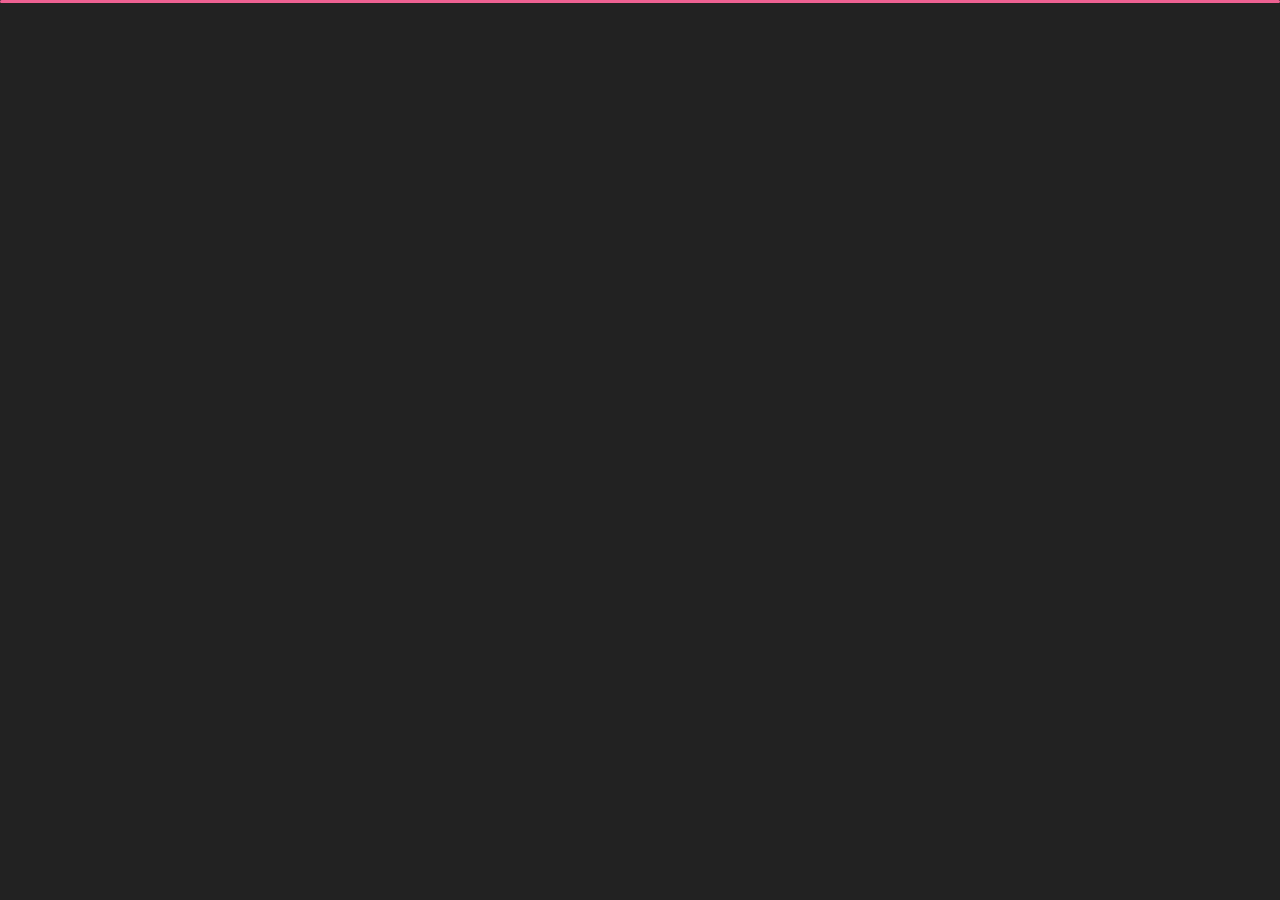
<file: www/contact.html>
<!DOCTYPE html>
<html lang="en">


<head>
    <meta charset="utf-8">
    <title>Contact - Septiani</title>
    <meta name="viewport" content="width=device-width, initial-scale=1">    
    <link rel="shortcut icon" href="img/1.png">

    <!-- Template Google Fonts -->
    <link href="https://fonts.googleapis.com/css?family=Poppins:400,400i,500,500i,600,600i,700,700i,800,800i,900,900i" rel="stylesheet">
    <link href="https://fonts.googleapis.com/css?family=Open+Sans:300,400,400i,600,600i,700" rel="stylesheet">

    <!-- Template CSS Files -->
    <link href="css/bootstrap.min.css" rel="stylesheet">
    <link href="css/preloader.min.css" rel="stylesheet">
    <link href="css/circle.css" rel="stylesheet">
    <link href="css/font-awesome.min.css" rel="stylesheet">
    <link href="css/fm.revealator.jquery.min.css" rel="stylesheet">
    <link href="css/style.css" rel="stylesheet">

    <!-- CSS Skin File -->
    <link href="css/skins/magenta.css" rel="stylesheet">

    <!-- Live Style Switcher - demo only -->
   <link rel="stylesheet" type="text/css" href="css/styleswitcher.css" />

    <!-- Modernizr JS File -->
    <script src="js/modernizr.custom.js"></script>
</head>

<body class="contact">

<!-- Header Starts -->
<header class="header" id="navbar-collapse-toggle">
    <!-- Fixed Navigation Starts -->
    <ul class="icon-menu d-none d-lg-block revealator-slideup revealator-once revealator-delay1">
        <li class="icon-box">
            <i class="fa fa-home"></i>
            <a href="index.html">
                <h2>Home</h2>
            </a>
        </li>
        <li class="icon-box">
            <i class="fa fa-user"></i>
            <a href="about.html">
                <h2>About</h2>
            </a>
        </li>
        <li class="icon-box">
            <i class="fa fa-briefcase"></i>
            <a href="certificate.html">
                <h2>Certificate</h2>
            </a>
        </li>
        <li class="icon-box active">
            <i class="fa fa-envelope-open"></i>
            <a href="contact.html">
                <h2>Contact</h2>
            </a>
        </li>
    </ul>
    <!-- Fixed Navigation Ends -->
    <!-- Mobile Menu Starts -->
    <nav role="navigation" class="d-block d-lg-none">
        <div id="menuToggle">
            <input type="checkbox" />
            <span></span>
            <span></span>
            <span></span>
            <ul class="list-unstyled" id="menu">
                <li><a href="index.html"><i class="fa fa-home"></i><span>Home</span></a></li>
                <li><a href="about.html"><i class="fa fa-user"></i><span>About</span></a></li>
                <li><a href="certificate.html"><i class="fa fa-folder-open"></i><span>Certificate</span></a></li>
                <li class="active"><a href="contact.html"><i class="fa fa-envelope-open"></i><span>Contact</span></a></li>
            </ul>
        </div>
    </nav>
    <!-- Mobile Menu Ends -->
</header>
<!-- Header Ends -->
<!-- Page Title Starts -->
<section class="title-section text-left text-sm-center revealator-slideup revealator-once revealator-delay1">
    <h1>contact</span></h1>
    <span class="title-bg">contact</span>
</section>
<!-- Page Title Ends -->
<!-- Main Content Starts -->
<section class="main-content revealator-slideup revealator-once revealator-delay1">
    <div class="container">
        <div class="row">
            <!-- Left Side Starts -->
            <div class="col-12 col-lg-4">
                <h3 class="text-uppercase custom-title mb-0 ft-wt-600 pb-3">Don't be shy !</h3>
                <p class="open-sans-font mb-3">Feel free to get in touch with me. I am always open to discussing new projects, creative ideas or opportunities to be part of your visions.</p>
                <p class="open-sans-font custom-span-contact position-relative">
                    <i class="fa fa-envelope-open position-absolute"></i>
                    <span class="d-block">mail me</span>manurung2345@gmail.com
                </p>
                <p class="open-sans-font custom-span-contact position-relative">
                    <i class="fa fa-phone-square position-absolute"></i>
                    <span class="d-block">call me</span>+6289612490229
                </p>
                <ul class="social list-unstyled pt-1 mb-5">
                    <li class="instagram"><a title="instagram" href="https://www.instagram.com/septiani6121"><i class="fa fa-instagram"></i></a>
                    </li>
                    <li class="whatsapp"><a title="whatsapp" href="https://api.whatsapp.com/send?phone=6289612490229&text=Hallo%20bolehkah%20saya%20mengenal%20anda%20lebih%20dalam%3F"><i class="fa fa-whatsapp"></i></a>
                    </li>
                    <li class="github"><a title="github" href="https://github.com/septiani1209"><i class="fa fa-github"></i></a>
                    </li>
                </ul>
            </div>
            <!-- Left Side Ends -->
        </div>
    </div>

</section>
<!-- Template JS Files -->
<script src="js/jquery-3.5.0.min.js"></script>
<script src="js/styleswitcher.js"></script>
<script src="js/preloader.min.js"></script>
<script src="js/fm.revealator.jquery.min.js"></script>
<script src="js/imagesloaded.pkgd.min.js"></script>
<script src="js/masonry.pkgd.min.js"></script>
<script src="js/classie.js"></script>
<script src="js/cbpGridGallery.js"></script>
<script src="js/jquery.hoverdir.js"></script>
<script src="js/popper.min.js"></script>
<script src="js/bootstrap.js"></script>
<script src="js/custom.js"></script>

</body>


</html>
</file>
<file: www/css/circle.css>
.rect-auto,
.c100.p51 .slice,
.c100.p52 .slice,
.c100.p53 .slice,
.c100.p54 .slice,
.c100.p55 .slice,
.c100.p56 .slice,
.c100.p57 .slice,
.c100.p58 .slice,
.c100.p59 .slice,
.c100.p60 .slice,
.c100.p61 .slice,
.c100.p62 .slice,
.c100.p63 .slice,
.c100.p64 .slice,
.c100.p65 .slice,
.c100.p66 .slice,
.c100.p67 .slice,
.c100.p68 .slice,
.c100.p69 .slice,
.c100.p70 .slice,
.c100.p71 .slice,
.c100.p72 .slice,
.c100.p73 .slice,
.c100.p74 .slice,
.c100.p75 .slice,
.c100.p76 .slice,
.c100.p77 .slice,
.c100.p78 .slice,
.c100.p79 .slice,
.c100.p80 .slice,
.c100.p81 .slice,
.c100.p82 .slice,
.c100.p83 .slice,
.c100.p84 .slice,
.c100.p85 .slice,
.c100.p86 .slice,
.c100.p87 .slice,
.c100.p88 .slice,
.c100.p89 .slice,
.c100.p90 .slice,
.c100.p91 .slice,
.c100.p92 .slice,
.c100.p93 .slice,
.c100.p94 .slice,
.c100.p95 .slice,
.c100.p96 .slice,
.c100.p97 .slice,
.c100.p98 .slice,
.c100.p99 .slice,
.c100.p100 .slice {
  clip: rect(auto, auto, auto, auto);
}
.pie,
.c100 .bar,
.c100.p51 .fill,
.c100.p52 .fill,
.c100.p53 .fill,
.c100.p54 .fill,
.c100.p55 .fill,
.c100.p56 .fill,
.c100.p57 .fill,
.c100.p58 .fill,
.c100.p59 .fill,
.c100.p60 .fill,
.c100.p61 .fill,
.c100.p62 .fill,
.c100.p63 .fill,
.c100.p64 .fill,
.c100.p65 .fill,
.c100.p66 .fill,
.c100.p67 .fill,
.c100.p68 .fill,
.c100.p69 .fill,
.c100.p70 .fill,
.c100.p71 .fill,
.c100.p72 .fill,
.c100.p73 .fill,
.c100.p74 .fill,
.c100.p75 .fill,
.c100.p76 .fill,
.c100.p77 .fill,
.c100.p78 .fill,
.c100.p79 .fill,
.c100.p80 .fill,
.c100.p81 .fill,
.c100.p82 .fill,
.c100.p83 .fill,
.c100.p84 .fill,
.c100.p85 .fill,
.c100.p86 .fill,
.c100.p87 .fill,
.c100.p88 .fill,
.c100.p89 .fill,
.c100.p90 .fill,
.c100.p91 .fill,
.c100.p92 .fill,
.c100.p93 .fill,
.c100.p94 .fill,
.c100.p95 .fill,
.c100.p96 .fill,
.c100.p97 .fill,
.c100.p98 .fill,
.c100.p99 .fill,
.c100.p100 .fill {
  position: absolute;
  border: 0.08em solid #307bbb;
  width: 0.84em;
  height: 0.84em;
  clip: rect(0em, 0.5em, 1em, 0em);
  border-radius: 50%;
  -webkit-transform: rotate(0deg);
  -moz-transform: rotate(0deg);
  -ms-transform: rotate(0deg);
  -o-transform: rotate(0deg);
  transform: rotate(0deg);
}
.pie-fill,
.c100.p51 .bar:after,
.c100.p51 .fill,
.c100.p52 .bar:after,
.c100.p52 .fill,
.c100.p53 .bar:after,
.c100.p53 .fill,
.c100.p54 .bar:after,
.c100.p54 .fill,
.c100.p55 .bar:after,
.c100.p55 .fill,
.c100.p56 .bar:after,
.c100.p56 .fill,
.c100.p57 .bar:after,
.c100.p57 .fill,
.c100.p58 .bar:after,
.c100.p58 .fill,
.c100.p59 .bar:after,
.c100.p59 .fill,
.c100.p60 .bar:after,
.c100.p60 .fill,
.c100.p61 .bar:after,
.c100.p61 .fill,
.c100.p62 .bar:after,
.c100.p62 .fill,
.c100.p63 .bar:after,
.c100.p63 .fill,
.c100.p64 .bar:after,
.c100.p64 .fill,
.c100.p65 .bar:after,
.c100.p65 .fill,
.c100.p66 .bar:after,
.c100.p66 .fill,
.c100.p67 .bar:after,
.c100.p67 .fill,
.c100.p68 .bar:after,
.c100.p68 .fill,
.c100.p69 .bar:after,
.c100.p69 .fill,
.c100.p70 .bar:after,
.c100.p70 .fill,
.c100.p71 .bar:after,
.c100.p71 .fill,
.c100.p72 .bar:after,
.c100.p72 .fill,
.c100.p73 .bar:after,
.c100.p73 .fill,
.c100.p74 .bar:after,
.c100.p74 .fill,
.c100.p75 .bar:after,
.c100.p75 .fill,
.c100.p76 .bar:after,
.c100.p76 .fill,
.c100.p77 .bar:after,
.c100.p77 .fill,
.c100.p78 .bar:after,
.c100.p78 .fill,
.c100.p79 .bar:after,
.c100.p79 .fill,
.c100.p80 .bar:after,
.c100.p80 .fill,
.c100.p81 .bar:after,
.c100.p81 .fill,
.c100.p82 .bar:after,
.c100.p82 .fill,
.c100.p83 .bar:after,
.c100.p83 .fill,
.c100.p84 .bar:after,
.c100.p84 .fill,
.c100.p85 .bar:after,
.c100.p85 .fill,
.c100.p86 .bar:after,
.c100.p86 .fill,
.c100.p87 .bar:after,
.c100.p87 .fill,
.c100.p88 .bar:after,
.c100.p88 .fill,
.c100.p89 .bar:after,
.c100.p89 .fill,
.c100.p90 .bar:after,
.c100.p90 .fill,
.c100.p91 .bar:after,
.c100.p91 .fill,
.c100.p92 .bar:after,
.c100.p92 .fill,
.c100.p93 .bar:after,
.c100.p93 .fill,
.c100.p94 .bar:after,
.c100.p94 .fill,
.c100.p95 .bar:after,
.c100.p95 .fill,
.c100.p96 .bar:after,
.c100.p96 .fill,
.c100.p97 .bar:after,
.c100.p97 .fill,
.c100.p98 .bar:after,
.c100.p98 .fill,
.c100.p99 .bar:after,
.c100.p99 .fill,
.c100.p100 .bar:after,
.c100.p100 .fill {
  -webkit-transform: rotate(180deg);
  -moz-transform: rotate(180deg);
  -ms-transform: rotate(180deg);
  -o-transform: rotate(180deg);
  transform: rotate(180deg);
}
.c100 {
  position: relative;
  font-size: 120px;
  width: 1em;
  height: 1em;
  border-radius: 50%;
  float: left;
  margin: 0 0.1em 0.1em 0;
  background-color: #cccccc;
}
.c100 *,
.c100 *:before,
.c100 *:after {
  -webkit-box-sizing: content-box;
  -moz-box-sizing: content-box;
  box-sizing: content-box;
}
.c100.center {
  float: none;
  margin: 0 auto;
}
.c100.big {
  font-size: 240px;
}
.c100.small {
  font-size: 80px;
}
.c100 > span {
  position: absolute;
  width: 100%;
  z-index: 1;
  left: 0;
  top: 0;
  width: 5em;
  line-height: 5em;
  font-size: 0.2em;
  color: #cccccc;
  display: block;
  text-align: center;
  white-space: nowrap;
  -webkit-transition-property: all;
  -moz-transition-property: all;
  -o-transition-property: all;
  transition-property: all;
  -webkit-transition-duration: 0.2s;
  -moz-transition-duration: 0.2s;
  -o-transition-duration: 0.2s;
  transition-duration: 0.2s;
  -webkit-transition-timing-function: ease-out;
  -moz-transition-timing-function: ease-out;
  -o-transition-timing-function: ease-out;
  transition-timing-function: ease-out;
}
.c100:after {
  position: absolute;
  top: 0.08em;
  left: 0.08em;
  display: block;
  content: " ";
  border-radius: 50%;
  background-color: #f5f5f5;
  width: 0.84em;
  height: 0.84em;
  -webkit-transition-property: all;
  -moz-transition-property: all;
  -o-transition-property: all;
  transition-property: all;
  -webkit-transition-duration: 0.2s;
  -moz-transition-duration: 0.2s;
  -o-transition-duration: 0.2s;
  transition-duration: 0.2s;
  -webkit-transition-timing-function: ease-in;
  -moz-transition-timing-function: ease-in;
  -o-transition-timing-function: ease-in;
  transition-timing-function: ease-in;
}
.c100 .slice {
  position: absolute;
  width: 1em;
  height: 1em;
  clip: rect(0em, 1em, 1em, 0.5em);
}
.c100.p1 .bar {
  -webkit-transform: rotate(3.6deg);
  -moz-transform: rotate(3.6deg);
  -ms-transform: rotate(3.6deg);
  -o-transform: rotate(3.6deg);
  transform: rotate(3.6deg);
}
.c100.p2 .bar {
  -webkit-transform: rotate(7.2deg);
  -moz-transform: rotate(7.2deg);
  -ms-transform: rotate(7.2deg);
  -o-transform: rotate(7.2deg);
  transform: rotate(7.2deg);
}
.c100.p3 .bar {
  -webkit-transform: rotate(10.8deg);
  -moz-transform: rotate(10.8deg);
  -ms-transform: rotate(10.8deg);
  -o-transform: rotate(10.8deg);
  transform: rotate(10.8deg);
}
.c100.p4 .bar {
  -webkit-transform: rotate(14.4deg);
  -moz-transform: rotate(14.4deg);
  -ms-transform: rotate(14.4deg);
  -o-transform: rotate(14.4deg);
  transform: rotate(14.4deg);
}
.c100.p5 .bar {
  -webkit-transform: rotate(18deg);
  -moz-transform: rotate(18deg);
  -ms-transform: rotate(18deg);
  -o-transform: rotate(18deg);
  transform: rotate(18deg);
}
.c100.p6 .bar {
  -webkit-transform: rotate(21.6deg);
  -moz-transform: rotate(21.6deg);
  -ms-transform: rotate(21.6deg);
  -o-transform: rotate(21.6deg);
  transform: rotate(21.6deg);
}
.c100.p7 .bar {
  -webkit-transform: rotate(25.2deg);
  -moz-transform: rotate(25.2deg);
  -ms-transform: rotate(25.2deg);
  -o-transform: rotate(25.2deg);
  transform: rotate(25.2deg);
}
.c100.p8 .bar {
  -webkit-transform: rotate(28.8deg);
  -moz-transform: rotate(28.8deg);
  -ms-transform: rotate(28.8deg);
  -o-transform: rotate(28.8deg);
  transform: rotate(28.8deg);
}
.c100.p9 .bar {
  -webkit-transform: rotate(32.4deg);
  -moz-transform: rotate(32.4deg);
  -ms-transform: rotate(32.4deg);
  -o-transform: rotate(32.4deg);
  transform: rotate(32.4deg);
}
.c100.p10 .bar {
  -webkit-transform: rotate(36deg);
  -moz-transform: rotate(36deg);
  -ms-transform: rotate(36deg);
  -o-transform: rotate(36deg);
  transform: rotate(36deg);
}
.c100.p11 .bar {
  -webkit-transform: rotate(39.6deg);
  -moz-transform: rotate(39.6deg);
  -ms-transform: rotate(39.6deg);
  -o-transform: rotate(39.6deg);
  transform: rotate(39.6deg);
}
.c100.p12 .bar {
  -webkit-transform: rotate(43.2deg);
  -moz-transform: rotate(43.2deg);
  -ms-transform: rotate(43.2deg);
  -o-transform: rotate(43.2deg);
  transform: rotate(43.2deg);
}
.c100.p13 .bar {
  -webkit-transform: rotate(46.800000000000004deg);
  -moz-transform: rotate(46.800000000000004deg);
  -ms-transform: rotate(46.800000000000004deg);
  -o-transform: rotate(46.800000000000004deg);
  transform: rotate(46.800000000000004deg);
}
.c100.p14 .bar {
  -webkit-transform: rotate(50.4deg);
  -moz-transform: rotate(50.4deg);
  -ms-transform: rotate(50.4deg);
  -o-transform: rotate(50.4deg);
  transform: rotate(50.4deg);
}
.c100.p15 .bar {
  -webkit-transform: rotate(54deg);
  -moz-transform: rotate(54deg);
  -ms-transform: rotate(54deg);
  -o-transform: rotate(54deg);
  transform: rotate(54deg);
}
.c100.p16 .bar {
  -webkit-transform: rotate(57.6deg);
  -moz-transform: rotate(57.6deg);
  -ms-transform: rotate(57.6deg);
  -o-transform: rotate(57.6deg);
  transform: rotate(57.6deg);
}
.c100.p17 .bar {
  -webkit-transform: rotate(61.2deg);
  -moz-transform: rotate(61.2deg);
  -ms-transform: rotate(61.2deg);
  -o-transform: rotate(61.2deg);
  transform: rotate(61.2deg);
}
.c100.p18 .bar {
  -webkit-transform: rotate(64.8deg);
  -moz-transform: rotate(64.8deg);
  -ms-transform: rotate(64.8deg);
  -o-transform: rotate(64.8deg);
  transform: rotate(64.8deg);
}
.c100.p19 .bar {
  -webkit-transform: rotate(68.4deg);
  -moz-transform: rotate(68.4deg);
  -ms-transform: rotate(68.4deg);
  -o-transform: rotate(68.4deg);
  transform: rotate(68.4deg);
}
.c100.p20 .bar {
  -webkit-transform: rotate(72deg);
  -moz-transform: rotate(72deg);
  -ms-transform: rotate(72deg);
  -o-transform: rotate(72deg);
  transform: rotate(72deg);
}
.c100.p21 .bar {
  -webkit-transform: rotate(75.60000000000001deg);
  -moz-transform: rotate(75.60000000000001deg);
  -ms-transform: rotate(75.60000000000001deg);
  -o-transform: rotate(75.60000000000001deg);
  transform: rotate(75.60000000000001deg);
}
.c100.p22 .bar {
  -webkit-transform: rotate(79.2deg);
  -moz-transform: rotate(79.2deg);
  -ms-transform: rotate(79.2deg);
  -o-transform: rotate(79.2deg);
  transform: rotate(79.2deg);
}
.c100.p23 .bar {
  -webkit-transform: rotate(82.8deg);
  -moz-transform: rotate(82.8deg);
  -ms-transform: rotate(82.8deg);
  -o-transform: rotate(82.8deg);
  transform: rotate(82.8deg);
}
.c100.p24 .bar {
  -webkit-transform: rotate(86.4deg);
  -moz-transform: rotate(86.4deg);
  -ms-transform: rotate(86.4deg);
  -o-transform: rotate(86.4deg);
  transform: rotate(86.4deg);
}
.c100.p25 .bar {
  -webkit-transform: rotate(90deg);
  -moz-transform: rotate(90deg);
  -ms-transform: rotate(90deg);
  -o-transform: rotate(90deg);
  transform: rotate(90deg);
}
.c100.p26 .bar {
  -webkit-transform: rotate(93.60000000000001deg);
  -moz-transform: rotate(93.60000000000001deg);
  -ms-transform: rotate(93.60000000000001deg);
  -o-transform: rotate(93.60000000000001deg);
  transform: rotate(93.60000000000001deg);
}
.c100.p27 .bar {
  -webkit-transform: rotate(97.2deg);
  -moz-transform: rotate(97.2deg);
  -ms-transform: rotate(97.2deg);
  -o-transform: rotate(97.2deg);
  transform: rotate(97.2deg);
}
.c100.p28 .bar {
  -webkit-transform: rotate(100.8deg);
  -moz-transform: rotate(100.8deg);
  -ms-transform: rotate(100.8deg);
  -o-transform: rotate(100.8deg);
  transform: rotate(100.8deg);
}
.c100.p29 .bar {
  -webkit-transform: rotate(104.4deg);
  -moz-transform: rotate(104.4deg);
  -ms-transform: rotate(104.4deg);
  -o-transform: rotate(104.4deg);
  transform: rotate(104.4deg);
}
.c100.p30 .bar {
  -webkit-transform: rotate(108deg);
  -moz-transform: rotate(108deg);
  -ms-transform: rotate(108deg);
  -o-transform: rotate(108deg);
  transform: rotate(108deg);
}
.c100.p31 .bar {
  -webkit-transform: rotate(111.60000000000001deg);
  -moz-transform: rotate(111.60000000000001deg);
  -ms-transform: rotate(111.60000000000001deg);
  -o-transform: rotate(111.60000000000001deg);
  transform: rotate(111.60000000000001deg);
}
.c100.p32 .bar {
  -webkit-transform: rotate(115.2deg);
  -moz-transform: rotate(115.2deg);
  -ms-transform: rotate(115.2deg);
  -o-transform: rotate(115.2deg);
  transform: rotate(115.2deg);
}
.c100.p33 .bar {
  -webkit-transform: rotate(118.8deg);
  -moz-transform: rotate(118.8deg);
  -ms-transform: rotate(118.8deg);
  -o-transform: rotate(118.8deg);
  transform: rotate(118.8deg);
}
.c100.p34 .bar {
  -webkit-transform: rotate(122.4deg);
  -moz-transform: rotate(122.4deg);
  -ms-transform: rotate(122.4deg);
  -o-transform: rotate(122.4deg);
  transform: rotate(122.4deg);
}
.c100.p35 .bar {
  -webkit-transform: rotate(126deg);
  -moz-transform: rotate(126deg);
  -ms-transform: rotate(126deg);
  -o-transform: rotate(126deg);
  transform: rotate(126deg);
}
.c100.p36 .bar {
  -webkit-transform: rotate(129.6deg);
  -moz-transform: rotate(129.6deg);
  -ms-transform: rotate(129.6deg);
  -o-transform: rotate(129.6deg);
  transform: rotate(129.6deg);
}
.c100.p37 .bar {
  -webkit-transform: rotate(133.20000000000002deg);
  -moz-transform: rotate(133.20000000000002deg);
  -ms-transform: rotate(133.20000000000002deg);
  -o-transform: rotate(133.20000000000002deg);
  transform: rotate(133.20000000000002deg);
}
.c100.p38 .bar {
  -webkit-transform: rotate(136.8deg);
  -moz-transform: rotate(136.8deg);
  -ms-transform: rotate(136.8deg);
  -o-transform: rotate(136.8deg);
  transform: rotate(136.8deg);
}
.c100.p39 .bar {
  -webkit-transform: rotate(140.4deg);
  -moz-transform: rotate(140.4deg);
  -ms-transform: rotate(140.4deg);
  -o-transform: rotate(140.4deg);
  transform: rotate(140.4deg);
}
.c100.p40 .bar {
  -webkit-transform: rotate(144deg);
  -moz-transform: rotate(144deg);
  -ms-transform: rotate(144deg);
  -o-transform: rotate(144deg);
  transform: rotate(144deg);
}
.c100.p41 .bar {
  -webkit-transform: rotate(147.6deg);
  -moz-transform: rotate(147.6deg);
  -ms-transform: rotate(147.6deg);
  -o-transform: rotate(147.6deg);
  transform: rotate(147.6deg);
}
.c100.p42 .bar {
  -webkit-transform: rotate(151.20000000000002deg);
  -moz-transform: rotate(151.20000000000002deg);
  -ms-transform: rotate(151.20000000000002deg);
  -o-transform: rotate(151.20000000000002deg);
  transform: rotate(151.20000000000002deg);
}
.c100.p43 .bar {
  -webkit-transform: rotate(154.8deg);
  -moz-transform: rotate(154.8deg);
  -ms-transform: rotate(154.8deg);
  -o-transform: rotate(154.8deg);
  transform: rotate(154.8deg);
}
.c100.p44 .bar {
  -webkit-transform: rotate(158.4deg);
  -moz-transform: rotate(158.4deg);
  -ms-transform: rotate(158.4deg);
  -o-transform: rotate(158.4deg);
  transform: rotate(158.4deg);
}
.c100.p45 .bar {
  -webkit-transform: rotate(162deg);
  -moz-transform: rotate(162deg);
  -ms-transform: rotate(162deg);
  -o-transform: rotate(162deg);
  transform: rotate(162deg);
}
.c100.p46 .bar {
  -webkit-transform: rotate(165.6deg);
  -moz-transform: rotate(165.6deg);
  -ms-transform: rotate(165.6deg);
  -o-transform: rotate(165.6deg);
  transform: rotate(165.6deg);
}
.c100.p47 .bar {
  -webkit-transform: rotate(169.20000000000002deg);
  -moz-transform: rotate(169.20000000000002deg);
  -ms-transform: rotate(169.20000000000002deg);
  -o-transform: rotate(169.20000000000002deg);
  transform: rotate(169.20000000000002deg);
}
.c100.p48 .bar {
  -webkit-transform: rotate(172.8deg);
  -moz-transform: rotate(172.8deg);
  -ms-transform: rotate(172.8deg);
  -o-transform: rotate(172.8deg);
  transform: rotate(172.8deg);
}
.c100.p49 .bar {
  -webkit-transform: rotate(176.4deg);
  -moz-transform: rotate(176.4deg);
  -ms-transform: rotate(176.4deg);
  -o-transform: rotate(176.4deg);
  transform: rotate(176.4deg);
}
.c100.p50 .bar {
  -webkit-transform: rotate(180deg);
  -moz-transform: rotate(180deg);
  -ms-transform: rotate(180deg);
  -o-transform: rotate(180deg);
  transform: rotate(180deg);
}
.c100.p51 .bar {
  -webkit-transform: rotate(183.6deg);
  -moz-transform: rotate(183.6deg);
  -ms-transform: rotate(183.6deg);
  -o-transform: rotate(183.6deg);
  transform: rotate(183.6deg);
}
.c100.p52 .bar {
  -webkit-transform: rotate(187.20000000000002deg);
  -moz-transform: rotate(187.20000000000002deg);
  -ms-transform: rotate(187.20000000000002deg);
  -o-transform: rotate(187.20000000000002deg);
  transform: rotate(187.20000000000002deg);
}
.c100.p53 .bar {
  -webkit-transform: rotate(190.8deg);
  -moz-transform: rotate(190.8deg);
  -ms-transform: rotate(190.8deg);
  -o-transform: rotate(190.8deg);
  transform: rotate(190.8deg);
}
.c100.p54 .bar {
  -webkit-transform: rotate(194.4deg);
  -moz-transform: rotate(194.4deg);
  -ms-transform: rotate(194.4deg);
  -o-transform: rotate(194.4deg);
  transform: rotate(194.4deg);
}
.c100.p55 .bar {
  -webkit-transform: rotate(198deg);
  -moz-transform: rotate(198deg);
  -ms-transform: rotate(198deg);
  -o-transform: rotate(198deg);
  transform: rotate(198deg);
}
.c100.p56 .bar {
  -webkit-transform: rotate(201.6deg);
  -moz-transform: rotate(201.6deg);
  -ms-transform: rotate(201.6deg);
  -o-transform: rotate(201.6deg);
  transform: rotate(201.6deg);
}
.c100.p57 .bar {
  -webkit-transform: rotate(205.20000000000002deg);
  -moz-transform: rotate(205.20000000000002deg);
  -ms-transform: rotate(205.20000000000002deg);
  -o-transform: rotate(205.20000000000002deg);
  transform: rotate(205.20000000000002deg);
}
.c100.p58 .bar {
  -webkit-transform: rotate(208.8deg);
  -moz-transform: rotate(208.8deg);
  -ms-transform: rotate(208.8deg);
  -o-transform: rotate(208.8deg);
  transform: rotate(208.8deg);
}
.c100.p59 .bar {
  -webkit-transform: rotate(212.4deg);
  -moz-transform: rotate(212.4deg);
  -ms-transform: rotate(212.4deg);
  -o-transform: rotate(212.4deg);
  transform: rotate(212.4deg);
}
.c100.p60 .bar {
  -webkit-transform: rotate(216deg);
  -moz-transform: rotate(216deg);
  -ms-transform: rotate(216deg);
  -o-transform: rotate(216deg);
  transform: rotate(216deg);
}
.c100.p61 .bar {
  -webkit-transform: rotate(219.6deg);
  -moz-transform: rotate(219.6deg);
  -ms-transform: rotate(219.6deg);
  -o-transform: rotate(219.6deg);
  transform: rotate(219.6deg);
}
.c100.p62 .bar {
  -webkit-transform: rotate(223.20000000000002deg);
  -moz-transform: rotate(223.20000000000002deg);
  -ms-transform: rotate(223.20000000000002deg);
  -o-transform: rotate(223.20000000000002deg);
  transform: rotate(223.20000000000002deg);
}
.c100.p63 .bar {
  -webkit-transform: rotate(226.8deg);
  -moz-transform: rotate(226.8deg);
  -ms-transform: rotate(226.8deg);
  -o-transform: rotate(226.8deg);
  transform: rotate(226.8deg);
}
.c100.p64 .bar {
  -webkit-transform: rotate(230.4deg);
  -moz-transform: rotate(230.4deg);
  -ms-transform: rotate(230.4deg);
  -o-transform: rotate(230.4deg);
  transform: rotate(230.4deg);
}
.c100.p65 .bar {
  -webkit-transform: rotate(234deg);
  -moz-transform: rotate(234deg);
  -ms-transform: rotate(234deg);
  -o-transform: rotate(234deg);
  transform: rotate(234deg);
}
.c100.p66 .bar {
  -webkit-transform: rotate(237.6deg);
  -moz-transform: rotate(237.6deg);
  -ms-transform: rotate(237.6deg);
  -o-transform: rotate(237.6deg);
  transform: rotate(237.6deg);
}
.c100.p67 .bar {
  -webkit-transform: rotate(241.20000000000002deg);
  -moz-transform: rotate(241.20000000000002deg);
  -ms-transform: rotate(241.20000000000002deg);
  -o-transform: rotate(241.20000000000002deg);
  transform: rotate(241.20000000000002deg);
}
.c100.p68 .bar {
  -webkit-transform: rotate(244.8deg);
  -moz-transform: rotate(244.8deg);
  -ms-transform: rotate(244.8deg);
  -o-transform: rotate(244.8deg);
  transform: rotate(244.8deg);
}
.c100.p69 .bar {
  -webkit-transform: rotate(248.4deg);
  -moz-transform: rotate(248.4deg);
  -ms-transform: rotate(248.4deg);
  -o-transform: rotate(248.4deg);
  transform: rotate(248.4deg);
}
.c100.p70 .bar {
  -webkit-transform: rotate(252deg);
  -moz-transform: rotate(252deg);
  -ms-transform: rotate(252deg);
  -o-transform: rotate(252deg);
  transform: rotate(252deg);
}
.c100.p71 .bar {
  -webkit-transform: rotate(255.6deg);
  -moz-transform: rotate(255.6deg);
  -ms-transform: rotate(255.6deg);
  -o-transform: rotate(255.6deg);
  transform: rotate(255.6deg);
}
.c100.p72 .bar {
  -webkit-transform: rotate(259.2deg);
  -moz-transform: rotate(259.2deg);
  -ms-transform: rotate(259.2deg);
  -o-transform: rotate(259.2deg);
  transform: rotate(259.2deg);
}
.c100.p73 .bar {
  -webkit-transform: rotate(262.8deg);
  -moz-transform: rotate(262.8deg);
  -ms-transform: rotate(262.8deg);
  -o-transform: rotate(262.8deg);
  transform: rotate(262.8deg);
}
.c100.p74 .bar {
  -webkit-transform: rotate(266.40000000000003deg);
  -moz-transform: rotate(266.40000000000003deg);
  -ms-transform: rotate(266.40000000000003deg);
  -o-transform: rotate(266.40000000000003deg);
  transform: rotate(266.40000000000003deg);
}
.c100.p75 .bar {
  -webkit-transform: rotate(270deg);
  -moz-transform: rotate(270deg);
  -ms-transform: rotate(270deg);
  -o-transform: rotate(270deg);
  transform: rotate(270deg);
}
.c100.p76 .bar {
  -webkit-transform: rotate(273.6deg);
  -moz-transform: rotate(273.6deg);
  -ms-transform: rotate(273.6deg);
  -o-transform: rotate(273.6deg);
  transform: rotate(273.6deg);
}
.c100.p77 .bar {
  -webkit-transform: rotate(277.2deg);
  -moz-transform: rotate(277.2deg);
  -ms-transform: rotate(277.2deg);
  -o-transform: rotate(277.2deg);
  transform: rotate(277.2deg);
}
.c100.p78 .bar {
  -webkit-transform: rotate(280.8deg);
  -moz-transform: rotate(280.8deg);
  -ms-transform: rotate(280.8deg);
  -o-transform: rotate(280.8deg);
  transform: rotate(280.8deg);
}
.c100.p79 .bar {
  -webkit-transform: rotate(284.40000000000003deg);
  -moz-transform: rotate(284.40000000000003deg);
  -ms-transform: rotate(284.40000000000003deg);
  -o-transform: rotate(284.40000000000003deg);
  transform: rotate(284.40000000000003deg);
}
.c100.p80 .bar {
  -webkit-transform: rotate(288deg);
  -moz-transform: rotate(288deg);
  -ms-transform: rotate(288deg);
  -o-transform: rotate(288deg);
  transform: rotate(288deg);
}
.c100.p81 .bar {
  -webkit-transform: rotate(291.6deg);
  -moz-transform: rotate(291.6deg);
  -ms-transform: rotate(291.6deg);
  -o-transform: rotate(291.6deg);
  transform: rotate(291.6deg);
}
.c100.p82 .bar {
  -webkit-transform: rotate(295.2deg);
  -moz-transform: rotate(295.2deg);
  -ms-transform: rotate(295.2deg);
  -o-transform: rotate(295.2deg);
  transform: rotate(295.2deg);
}
.c100.p83 .bar {
  -webkit-transform: rotate(298.8deg);
  -moz-transform: rotate(298.8deg);
  -ms-transform: rotate(298.8deg);
  -o-transform: rotate(298.8deg);
  transform: rotate(298.8deg);
}
.c100.p84 .bar {
  -webkit-transform: rotate(302.40000000000003deg);
  -moz-transform: rotate(302.40000000000003deg);
  -ms-transform: rotate(302.40000000000003deg);
  -o-transform: rotate(302.40000000000003deg);
  transform: rotate(302.40000000000003deg);
}
.c100.p85 .bar {
  -webkit-transform: rotate(306deg);
  -moz-transform: rotate(306deg);
  -ms-transform: rotate(306deg);
  -o-transform: rotate(306deg);
  transform: rotate(306deg);
}
.c100.p86 .bar {
  -webkit-transform: rotate(309.6deg);
  -moz-transform: rotate(309.6deg);
  -ms-transform: rotate(309.6deg);
  -o-transform: rotate(309.6deg);
  transform: rotate(309.6deg);
}
.c100.p87 .bar {
  -webkit-transform: rotate(313.2deg);
  -moz-transform: rotate(313.2deg);
  -ms-transform: rotate(313.2deg);
  -o-transform: rotate(313.2deg);
  transform: rotate(313.2deg);
}
.c100.p88 .bar {
  -webkit-transform: rotate(316.8deg);
  -moz-transform: rotate(316.8deg);
  -ms-transform: rotate(316.8deg);
  -o-transform: rotate(316.8deg);
  transform: rotate(316.8deg);
}
.c100.p89 .bar {
  -webkit-transform: rotate(320.40000000000003deg);
  -moz-transform: rotate(320.40000000000003deg);
  -ms-transform: rotate(320.40000000000003deg);
  -o-transform: rotate(320.40000000000003deg);
  transform: rotate(320.40000000000003deg);
}
.c100.p90 .bar {
  -webkit-transform: rotate(324deg);
  -moz-transform: rotate(324deg);
  -ms-transform: rotate(324deg);
  -o-transform: rotate(324deg);
  transform: rotate(324deg);
}
.c100.p91 .bar {
  -webkit-transform: rotate(327.6deg);
  -moz-transform: rotate(327.6deg);
  -ms-transform: rotate(327.6deg);
  -o-transform: rotate(327.6deg);
  transform: rotate(327.6deg);
}
.c100.p92 .bar {
  -webkit-transform: rotate(331.2deg);
  -moz-transform: rotate(331.2deg);
  -ms-transform: rotate(331.2deg);
  -o-transform: rotate(331.2deg);
  transform: rotate(331.2deg);
}
.c100.p93 .bar {
  -webkit-transform: rotate(334.8deg);
  -moz-transform: rotate(334.8deg);
  -ms-transform: rotate(334.8deg);
  -o-transform: rotate(334.8deg);
  transform: rotate(334.8deg);
}
.c100.p94 .bar {
  -webkit-transform: rotate(338.40000000000003deg);
  -moz-transform: rotate(338.40000000000003deg);
  -ms-transform: rotate(338.40000000000003deg);
  -o-transform: rotate(338.40000000000003deg);
  transform: rotate(338.40000000000003deg);
}
.c100.p95 .bar {
  -webkit-transform: rotate(342deg);
  -moz-transform: rotate(342deg);
  -ms-transform: rotate(342deg);
  -o-transform: rotate(342deg);
  transform: rotate(342deg);
}
.c100.p96 .bar {
  -webkit-transform: rotate(345.6deg);
  -moz-transform: rotate(345.6deg);
  -ms-transform: rotate(345.6deg);
  -o-transform: rotate(345.6deg);
  transform: rotate(345.6deg);
}
.c100.p97 .bar {
  -webkit-transform: rotate(349.2deg);
  -moz-transform: rotate(349.2deg);
  -ms-transform: rotate(349.2deg);
  -o-transform: rotate(349.2deg);
  transform: rotate(349.2deg);
}
.c100.p98 .bar {
  -webkit-transform: rotate(352.8deg);
  -moz-transform: rotate(352.8deg);
  -ms-transform: rotate(352.8deg);
  -o-transform: rotate(352.8deg);
  transform: rotate(352.8deg);
}
.c100.p99 .bar {
  -webkit-transform: rotate(356.40000000000003deg);
  -moz-transform: rotate(356.40000000000003deg);
  -ms-transform: rotate(356.40000000000003deg);
  -o-transform: rotate(356.40000000000003deg);
  transform: rotate(356.40000000000003deg);
}
.c100.p100 .bar {
  -webkit-transform: rotate(360deg);
  -moz-transform: rotate(360deg);
  -ms-transform: rotate(360deg);
  -o-transform: rotate(360deg);
  transform: rotate(360deg);
}
.c100:hover {
  cursor: default;
}

.c100.dark {
  background-color: #777777;
}
.c100.dark .bar,
.c100.dark .fill {
  border-color: #c6ff00 !important;
}
.c100.dark > span {
  color: #777777;
}
.c100.dark:after {
  background-color: #666666;
}
.c100.dark:hover > span {
  color: #c6ff00;
}
.c100.green .bar,
.c100.green .fill {
  border-color: #4db53c !important;
}
.c100.green:hover > span {
  color: #4db53c;
}
.c100.green.dark .bar,
.c100.green.dark .fill {
  border-color: #5fd400 !important;
}
.c100.green.dark:hover > span {
  color: #5fd400;
}
.c100.orange .bar,
.c100.orange .fill {
  border-color: #dd9d22 !important;
}
.c100.orange:hover > span {
  color: #dd9d22;
}
.c100.orange.dark .bar,
.c100.orange.dark .fill {
  border-color: #e08833 !important;
}
.c100.orange.dark:hover > span {
  color: #e08833;
}
</file>
<file: www/css/style.css>
html {
  overflow-x: hidden;
  height: 100%;
}

body {
  font-family: 'Poppins', sans-serif;
  font-size: 15px;
  color: #fff;
  font-weight: 500;
  line-height: 1.6;
  position: relative;
  background-size: cover;
  background-position: center;
  height: 100%;
  width: 100%;
  background-color: #111;
}

.tulisan_justify{
	text-align: justify;
}

.poppins-font {
  font-family: 'Poppins', sans-serif;
}

.open-sans-font {
  font-family: 'Open Sans', sans-serif;
}

hr.separator {
  border-top: 1px solid #252525;
  margin: 70px auto 55px;
  max-width: 40%;
}

.ft-wt-600 {
  font-weight: 600;
}

.mb-30 {
  margin-bottom: 30px;
}

.no-transform {
  transform: none !important;
}

.custom-title {
  padding-bottom: 22px;
  font-size: 26px;
}

/*** Light Body ***/

body.light {
  color: #666;
  background-color: #fff;
}

body.home.light .home-details h1 span {
  color: #666;
}

body.home.light .home-details h6 {
  color: #777;
}

body.home.light .bg {
  background-image: url(https://storage.googleapis.com/dicoding-project-386011/profile.jpg);
  background-size: cover;
  background-repeat: no-repeat;
  background-position: top;
  box-shadow: 0 0 7px rgba(0,0,0,.3);
}

body.light .preloader .black_wall {
  background-color: #eee;
}

body.light .preloader {
  background-color: #fff;
}

body.light .title-section h1 {
  color: #666;
}

body.light .title-bg {
  color: rgba(30, 37, 48, 0.07);
}

body.light.about .box-stats {
  border: 1px solid #ddd;
}

body.light.about .c100,
body.light.about .resume-box .time {
  background-color: #eee;
}

body.light.about .resume-box .time,
body.light.about .resume-box p {
  color: #666;
}

body.light.about .resume-box .place:before {
  background-color: #666;
}

body.light.about  .resume-box li:after {
  border-left: 1px solid #ddd;
}

body.light.about .c100 > span {
  color: #666;
}

body.light.about .c100:after {
  background-color: #fff;
}

body.light.portfolio .slideshow figure {
  background-color: #fff;
}

body.light.portfolio .slideshow ul > li:after {
  background: rgba(255,255,255,0.77);
}

body.light.portfolio .slideshow {
  background: rgba(0,0,0,0.7);
}

body.light.contact .contactform input[type=text],
body.light.contact .contactform input[type=email],
body.light.contact .contactform textarea {
  background-color: #fff;
  border: 1px solid #ddd;
  color: #666;
}

body.light.contact  ul.social li a {
  color: #666;
  background: #eee;
}

body.light.contact  ul.social li a:hover {
  color: #fff;
}

body.light.blog .post-content {
  background-color: #f2f2f2;
}

body.light.blog .post-content .entry-header h3 a {
  color: #666;
}

body.light.blog .page-link {
  color: #666;
  background-color: #eee;
  border: 1px solid #eee;
}

body.light.blog-post .meta {
  color: #888;
}

body.light.blog .page-item.active .page-link {
  color: #fff;
}

body.light hr.separator {
  border-top: 1px solid #ddd;
}

@media (min-width: 992px) {
  body.light .header ul.icon-menu li.icon-box {
    background-color: #eee;
  }

  body.light .header ul.icon-menu li.icon-box i {
    color: #666;
  }

  body.light .header ul.icon-menu li.icon-box.active,
  body.light .header ul.icon-menu li.icon-box:hover,
  body.light .header ul.icon-menu li.icon-box.active i,
  body.light .header ul.icon-menu li.icon-box:hover i {
    color: #fff;
  }
}

@media (max-width: 991px) {

  body.light .main-img-mobile {
    border: 4px solid #eee;
  }

  body.light #menuToggle {
    border: 1px solid #ddd;
  }

  body.light #menuToggle,
  body.light #menu {
    background: #eee;
  }

  body.light #menuToggle > span,
  body.light #menuToggle input:checked ~ span {
    background: #666;
  }

  body.light #menu li a {
    color: #666;
  }

  body.light #menu li:after {
    background: #ddd;
  }

  body.light.portfolio .slideshow nav {
    background: #eee;
    border-bottom: 1px solid #ddd;
  }

  body.light.portfolio .slideshow nav span img {
    display: none;
  }

  body.light.portfolio .slideshow nav span.nav-next {
    background-image: url("../img/projects/navigation/right-arrow.png");
    background-size: cover;
  }

  body.light.portfolio .slideshow nav span.nav-prev {
    background-image: url("../img/projects/navigation/left-arrow.png");
    background-size: cover;
  }

  body.light.portfolio .slideshow nav span.nav-close {
    background-image: url("../img/projects/navigation/close-button.png");
    background-size: cover;
  }

  body.light.portfolio .slideshow nav span.nav-next,
  body.light.portfolio .slideshow nav span.nav-prev {
    top: 51px;
  }

  body.light.portfolio .slideshow {
    background: #fff;
  }
}

@media (max-width: 576px) {
  body.light .title-section {
    background: #eee;
    border-bottom: 1px solid #ddd;
  }

  body.light #menuToggle {
    border: 0;
  }

  body.light.portfolio .slideshow nav span.nav-next,
  body.light.portfolio .slideshow nav span.nav-prev {
    top: 31px;
  }
}
/*** Buttons ***/
.btn {
  box-shadow: none !important;
  border-radius: 26px;
  font-weight: 500;
  height: 46px;
  line-height: 46px;
  font-size: 15px;
  text-transform: uppercase;
  color: #fff;
  padding: 0 40px;
  outline: none !important;
  overflow: hidden;
  display: inline-block;
  position: relative;
  font-family: 'Poppins', sans-serif;
  letter-spacing: .5px;
  border: 0;
}

.btn,
.btn:hover,
.btn:focus {
  color: #fff;
  text-decoration: none;
}

/*** Page Title ***/

.title-section {
  margin: 0 auto;
  width: 100%;
  position: relative;
  padding: 80px 0;
}

.title-section h1 {
  font-size: 56px;
  font-weight: 900;
  color: #fff;
  text-transform: uppercase;
  margin: 0;
}

.title-bg {
  font-size: 110px;
  left: 0;
  letter-spacing: 10px;
  line-height: 0.7;
  position: absolute;
  right: 0;
  top: 50%;
  text-transform: uppercase;
  font-weight: 800;
  -webkit-transform: translateY(-50%);
  -moz-transform: translateY(-50%);
  -ms-transform: translateY(-50%);
  -o-transform: translateY(-50%);
  transform: translateY(-50%);
  color: rgba(255, 255, 255, 0.07);
}

/* [ HEADER ] */
/*================================================== */

/*** Desktop Navigation ***/

@media (min-width: 992px) {

  /*** Navigation ***/

  .header {
    position: fixed;
    right: 30px;
    bottom: 0;
    z-index: 3;
    display: flex;
    align-items: center;
    height: calc(100vh - 200px);
    top: 100px;
    opacity: 1;
    transition: opacity 0.3s;
    -webkit-transition: opacity 0.3s;
  }

  .header.hide-header {
    z-index: 0 !important;
    opacity: 0;
  }

  .header ul.icon-menu {
    margin: 0;
    padding: 0;
  }

  .header ul.icon-menu li.icon-box {
    width: 50px;
    height: 50px;
    list-style: none;
    position: relative;
    display: flex;
    align-items: center;
    transition: .3s;
    margin: 20px 0;
    border-radius: 50%;
    background: #2b2a2a;
  }

  .header ul.icon-menu li.icon-box i {
    color: #ddd;
    font-size: 19px;
    transition: .3s;
  }

  .header ul.icon-menu li.icon-box.active,
  .header ul.icon-menu li.icon-box:hover,
  .header ul.icon-menu li.icon-box.active i,
  .header ul.icon-menu li.icon-box:hover i {
    color: #fff;
  }

  .header .icon-box h2 {
    font-size: 15px;
    font-weight: 500;
  }

  .header .icon-box a {
    display: block;
    padding: 0;
    width: 50px;
    height: 50px;
  }

  .header .icon-box i.fa {
    position: absolute;
    pointer-events: none;
  }

  .header .icon-menu i {
    left: 0;
    right: 0;
    margin: 0 auto;
    display: block;
    text-align: center;
    font-size: 35px;
    top: 15px;
  }

  .header .icon-box h2 {
    z-index: -1;
    position: absolute;
    top: 0;
    right: 0;
    opacity: 0;
    color: #fff;
    line-height: 50px;
    font-weight: 500;
    transition: all .3s;
    border-radius: 30px;
    text-transform: uppercase;
    padding: 0 25px 0 30px;
    height: 50px;
  }

  .header .icon-box a:hover h2 {
    opacity: 1;
    right: 27px;
    margin: 0;
    text-align: center;
    border-radius: 30px 0 0 30px;
  }
}

/* [ Pages ] */
/*================================================== */

/*** Homepage ***/

.home .color-block {
  position: fixed;
  height: 200%;
  width: 100%;
  transform: rotate(-15deg);
  left: -83%;
  top: -50%;
}

.home .bg {
  background-image: url(../img/profile.jpg);
  background-size: cover;
  background-repeat: no-repeat;
  background-position: top;
  height: calc(100vh - 60px);
  z-index: 111;
  border-radius: 15px;
  left: 30px;
  top: 30px;
  box-shadow: 0 0 7px rgba(0,0,0,.9);
}

.home .container-home {
  display: flex;
  align-items: center;
  min-height: 100%;
}

.home .home-details > div {
  max-width: 550px;
  margin: 0 auto;
}

.home .home-details h1 {
  font-size: 45px;
  line-height: 45px;
  font-weight: 700;
  margin: 18px 0 10px;
}

.home .home-details h1 span {
  color: #fff;
  font-weight: 600;
}

.home .home-details h6 {
  color: #eee;
  font-size: 22px;
  font-weight: 400;
  display: block;
}

.home .home-details p {
  margin: 10px 0 23px;
  font-size: 16px;
  line-height: 32px;
}

/*** About ***/

.about .main-content {
  padding-bottom: 20px;
}

/* Personal Info List */

.about .about-list li:not(:last-child) {
  padding-bottom: 20px;
}

.about .about-list .title {
  opacity: .8;
  text-transform: capitalize;
}

.about .about-list .value {
  font-weight: 600;
}

/* Box Stats */

.about .box-stats {
  padding: 20px 30px 25px 40px;
  border-radius: 5px;
  border: 1px solid #252525;
}

.about .box-stats.with-margin {
  margin-bottom: 30px;
}

.about .box-stats h3 {
  position: relative;
  display: inline-block;
  margin: 0;
  font-size: 50px;
  font-weight: 700;
}

.about .box-stats h3:after {
  content: '+';
  position: absolute;
  right: -24px;
  font-size: 33px;
  font-weight: 300;
  top: 2px;
}

.about .box-stats p {
  padding-left: 45px;
}

.about .box-stats p:before {
  content: "";
  position: absolute;
  left: 0;
  top: 13px;
  width: 30px;
  height: 1px;
  background: #777;
}

/* Resume */

.about .resume-box ul {
  margin: 0;
  padding: 0;
  list-style: none;
}

.about .resume-box li {
  position: relative;
  padding: 0 20px 0 60px;
  margin: 0 0 50px;
}

.about .resume-box li:after {
  content: "";
  position: absolute;
  top: 0;
  left: 20px;
  bottom: 0;
  border-left: 1px solid #333;
}

.about .resume-box .icon {
  width: 40px;
  height: 40px;
  position: absolute;
  left: 0;
  right: 0;
  line-height: 40px;
  text-align: center;
  z-index: 1;
  border-radius: 50%;
  color: #fff;
  background-color: #252525;
}

.about .resume-box .time {
  color: #fff;
  font-size: 12px;
  padding: 1px 10px;
  display: inline-block;
  margin-bottom: 12px;
  border-radius: 20px;
  font-weight: 600;
  background-color: #252525;
  opacity: .8;
}

.about .resume-box h5 {
  font-size: 18px;
  margin: 7px 0 10px;
}

.about .resume-box p {
  margin: 0;
  color: #eee;
  font-size: 14px;
}

.about .resume-box .place {
  opacity: .8;
  font-weight: 600;
  font-size: 15px;
  position: relative;
  padding-left: 26px;
}

.about .resume-box .place:before {
  position: absolute;
  content: '';
  width: 10px;
  height: 2px;
  background-color: #fff;
  left: 7px;
  top: 9px;
  opacity: .8;
}

/* Skills */

.about .c100 {
  float: none !important;
  margin: 0 auto;
  background-color: #252525;
}

.about .c100 > span {
  color: #fff;
}

.about .c100:after {
  background-color: #111;
}

/*** Portfolio ***/
.portfolio .main-content {
  padding-bottom: 60px;
  margin-top: -15px;
}

/* Grid */

.portfolio .grid-gallery ul {
  list-style: none;
  margin: 0;
  padding: 0;
}

.portfolio .grid-gallery figure {
  margin: 0;
}

.portfolio .grid-gallery figure img {
  display: block;
  width: 100%;
  border-radius: 5px;
  transition: .3s;
}

.portfolio .grid-wrap {
  margin: 0 auto;
}

.portfolio .grid {
  margin: 0 auto;
}

.portfolio .grid li {
  width: 33.333333%;
  float: left;
  cursor: pointer;
  padding: 15px;
}

.portfolio .grid figure {
  -webkit-transition: 0.3s;
  transition: 0.3s;
  border-radius: 5px;
  padding: 0;
  position: relative;
  overflow: hidden;
}

.portfolio .grid figure img {
  display: block;
  position: relative;
}

.portfolio .grid li a {
  overflow: hidden;
}

.portfolio .grid li figure div {
  position: absolute;
  width: 100%;
  height: 100%;
  display: -webkit-box;
  display: -webkit-flex;
  display: -ms-flexbox;
  display: flex;
  -webkit-box-align: center;
  -webkit-align-items: center;
  -ms-flex-align: center;
  align-items: center;
  text-align: center;
  justify-content: center;
}

.portfolio .grid li figure div span {
  margin: 0;
  text-transform: uppercase;
  color: #fff;
  font-size: 18px;
}

/* Slideshow */

.portfolio .slideshow {
  position: fixed;
  background: rgba(0,0,0,0.85);
  width: 100%;
  height: 100%;
  top: 0;
  left: 0;
  z-index: 1111;
  opacity: 0;
  visibility: hidden;
  overflow: hidden;
  -webkit-perspective: 1000px;
  perspective: 1000px;
  -webkit-transition: opacity 0.5s, visibility 0s 0.5s;
  transition: opacity 0.5s, visibility 0s 0.5s;
  text-align: left;
}

.portfolio .slideshow-open .slideshow {
  opacity: 1;
  visibility: visible;
  -webkit-transition: opacity 0.5s;
  transition: opacity 0.5s;
}

.portfolio .slideshow ul {
  width: 100%;
  height: 100%;
  -webkit-transform-style: preserve-3d;
  transform-style: preserve-3d;
  -webkit-transform: translate3d(0,0,150px);
  transform: translate3d(0,0,150px);
  -webkit-transition: -webkit-transform 0.5s;
  transition: transform 0.5s;
}

.portfolio .slideshow ul.animatable > li {
  -webkit-transition: -webkit-transform 0.5s;
  transition: transform 0.5s;
}

.portfolio .slideshow-open .slideshow ul {
  -webkit-transform: translate3d(0,0,0);
  transform: translate3d(0,0,0);
}

.portfolio .slideshow ul > li {
  width: 660px;
  position: absolute;
  top: 50%;
  left: 50%;
  margin: -280px 0 0 -330px;
  visibility: hidden;
}

.portfolio .slideshow ul > li.show {
  visibility: visible;
}

.portfolio .slideshow ul > li:after {
  content: '';
  position: absolute;
  width: 100%;
  height: 100%;
  top: 0;
  left: 0;
  background: rgba(0,0,0,0.7);
  -webkit-transition: opacity 0.3s;
  transition: opacity 0.3s;
  z-index: 111;
  border-radius: 10px;
}

.portfolio .slideshow ul > li.current:after {
  visibility: hidden;
  opacity: 0;
  -webkit-transition: opacity 0.3s, visibility 0s 0.3s;
  transition: opacity 0.3s, visibility 0s 0.3s;
}

.portfolio .slideshow figure {
  width: 100%;
  height: 100%;
  background: #252525;
  padding: 30px;
  overflow: auto;
  border-radius: 10px;
}

.portfolio .slideshow a {
  text-decoration: underline;
}

.portfolio .slideshow figcaption {
  margin-bottom: 15px;
}

.portfolio .slideshow figcaption h3 {
  text-transform: uppercase;
  padding: 10px 0 20px;
  font-weight: 700;
  text-align: center;
  font-size: 33px;
}

/* Embedded Videos */

.portfolio .slideshow .videocontainer,
.portfolio .slideshow .responsive-video {
  max-width: 100%;
  border-radius: 4px;
  display: block;
  object-fit: cover;
}

.portfolio .slideshow .videocontainer {
  position: relative;
  padding-bottom: 56.20%;
  padding-top: 0;
  height: 0;
  max-width: 100%;
  overflow: hidden;
  width: 100%;
  display: block;
  margin: 0;
  border-radius: 4px;
}

.portfolio .slideshow .videocontainer iframe,
.portfolio .slideshow .videocontainer object,
.portfolio .slideshow .videocontainer embed {
  position: absolute;
  top: 0;
  left: 0;
  width: 100%;
  height: 100%;
  border: 0;
}

/* Carousel */

.portfolio .slideshow .carousel-indicators {
  bottom: 0;
  background: rgba(0,0,0,.4);
  padding: 10px 0;
  margin: 0;
}

.portfolio .slideshow .carousel-indicators li {
  width: 10px;
  height: 10px;
  border-radius: 50%;
  margin: 0 7px;
  background-color: #fff;
  opacity: 1;
}

/* Navigation */

.portfolio .slideshow nav span {
  position: fixed;
  z-index: 1000;
  text-align: center;
  cursor: pointer;
  padding: 200px 30px;
  color: #fff;
}

.portfolio .slideshow nav span.nav-prev,
.portfolio .slideshow nav span.nav-next {
  top: 50%;
  -webkit-transform: translateY(-50%);
  transform: translateY(-50%);
  font-size: 41px;
  line-height: 58px;
}

.portfolio .slideshow nav span.nav-prev {
  left: 0;
}

.portfolio .slideshow nav span.nav-next {
  right: 0;
}

.portfolio .slideshow nav span.nav-close {
  top: 30px;
  right: 30px;
  padding: 0;
}

/*** Contact ***/
.contact .main-content {
  padding-bottom: 85px;
}
/* Left Side */

.contact .custom-span-contact {
  font-weight: 600;
  padding-left: 50px;
  line-height: 21px;
  padding-top: 5px;
}

.contact .custom-span-contact i {
  left: 0;
  top: 10px;
  font-size: 33px;
}

.contact .custom-span-contact i.fa-phone-square {
  font-size: 39px;
  top: 7px;
}

.contact .custom-span-contact span {
  text-transform: uppercase;
  opacity: .8;
  font-weight: 400;
}

.contact ul.social {
  margin-left: -5px;
}

.contact ul.social li {
  display: inline-block;
}

.contact ul.social li a {
  display: inline-block;
  height: 40px;
  width: 40px;
  line-height: 42px;
  text-align: center;
  color: #fff;
  transition: .3s;
  font-size: 17px;
  margin: 0 6px;
  background: #2b2a2a;
  border-radius: 50%;
}
/* Form */
.contact .contactform input[type=text],
.contact .contactform input[type=email] {
  border: 1px solid #111;
  width: 100%;
  background: #252525;
  color: #fff;
  padding: 11px 26px;
  margin-bottom: 30px;
  border-radius: 30px;
  outline: none !important;
  transition: .3s;
}

.contact .contactform textarea {
  border: 1px solid #111;
  background: #252525;
  color: #fff;
  width: 100%;
  padding: 12px 26px;
  margin-bottom: 20px;
  height: 160px;
  overflow: hidden;
  border-radius: 30px;
  outline: none !important;
  transition: .3s;
}

.contact .contactform .form-message {
  margin: 24px 0;
}

.contact .contactform .output_message {
  display: block;
  color: #fff;
  height: 46px;
  line-height: 46px;
  border-radius: 30px;
}

.contact .contactform .output_message.success {
  background: #28a745;
}

.contact .contactform .output_message.success:before {
  font-family: FontAwesome;
  content: "\f14a";
  padding-right: 10px;
}

.contact .contactform .output_message.error {
  background: #dc3545;
}

.contact .contactform .output_message.error:before {
  font-family: FontAwesome;
  content: "\f071";
  padding-right: 10px;
}

/*** Blog ***/

.blog .main-content {
  padding-bottom: 85px;
}

/* Latest Posts */

.blog .post-container {
  display: block;
}

.blog .post-content {
  background-color: #252525;
  padding: 20px 25px 25px 25px;
  border-radius: 0 0 5px 5px;
}

.blog .post-content .entry-header h3 {
  line-height: 26px;
  cursor: pointer;
}

.blog .post-content .entry-header h3 a {
  text-decoration: none;
  transition: .5s;
}

.blog .post-thumb {
  border-radius: 5px 5px 0 0;
  cursor: pointer;
}

.blog .post-thumb a {
  border-radius: 5px 5px 0 0;
}

.blog .post-container:hover img {
  transform: scale(1.2);
}

.blog .post-thumb a img {
  border-radius: 5px 5px 0 0;
  transition: .3s;
}

.blog .post-content .entry-content p {
  margin: 15px 0 5px;
}

.blog .post-content .entry-header h3 a {
  color: #fff;
  font-size: 20px;
  font-weight: 600;
}

/* pagination */

.blog .pagination {
  margin-bottom: 30px;
}

.blog .page-link {
  color: #fff;
  background-color: #252525;
  border: 1px solid #252525;
  padding: 0;
  margin: 0 10px;
  border-radius: 50% !important;
  width: 43px;
  height: 43px;
  line-height: 43px;
  text-align: center;
  transition: .3s;

}

.blog .page-link:focus,
.blog .page-link:active{
  box-shadow: none !important;
}

.blog .page-link:hover {
  color: #fff !important;
}

/* Blog Post */

.blog-post article {
  max-width: 700px;
  margin: 0 auto;
}

.blog-post article h1 {
  font-weight: 600;
  margin: 13px 0 20px;
}

.blog-post article img {
  border-radius: 5px;
  margin-bottom: 20px;
}

.blog-post .meta {
  color: #eee;
  font-size: 13px;
}

.blog-post .meta span {
  padding-right: 15px;
}

.blog-post .meta i {
  padding-right: 3px;
}

/* [ RESPONSIVE DESIGN STYLES ] */

@media (min-width: 1351px) {
  .portfolio .container-portfolio .grid {
    text-align: left;
  }
}

@media (max-width: 1350px) and (min-width: 992px) {
  .container {
    max-width: calc(100% - 195px);
  }

  .portfolio .container-portfolio {
    max-width: calc(100% - 195px);
  }
}

@media (max-width: 1100px) and (min-width: 992px) {
  .home .home-details > div {
    max-width: 450px;
  }
}

@media (min-width: 1600px) {
  .home .home-details > div {
    max-width: 600px;
  }
}

@media (min-width: 992px) {
  .home .home-details-container {
    width: 100%;
    height: 100vh;
  }

  body.home {
    overflow: hidden;
  }

  .btn:before {
    font: 15px/1.2em FontAwesome;
    color: #fff;
    position: absolute;
    height: 100%;
    right: 25px;
    top: 50%;
    margin-top: -9px;
    transition: all 0.3s;
    opacity: 0;
    filter: alpha(opacity=0);
    -webkit-transform: translateX(-20px);
    transform: translateX(-20px);
  }

  .btn.btn-about:before {
    content: "\f007";
  }

  .btn.btn-portfolio:before {
    content: "\f07c";
    margin-top: -8px;
  }

  .btn.btn-preview:before {
    content: "\f08e";
  }

  .btn.btn-download:before {
    content: "\f019";
  }

  .btn.btn-contact:before {
    content: "\f1d8";
  }

  .btn span {
    position: relative;
    display: block;
    transition: all 0.3s;
  }

  .btn:hover span {
    -webkit-transform: translateX(-10px);
    transform: translateX(-10px);
  }

  .btn:hover:before {
    opacity: 1;
    filter: alpha(opacity=100);
    -webkit-transform: translateX(0);
    transform: translateX(0);
  }
}

/* Mobile  Navigation */

@media (max-width: 991px) {
  .btn {
    padding: 0 28px;
  }

  body.home {
    padding: 25px;
  }

  body.home .main-container {
    padding: 30px 0 !important;
  }

  .home .home-details-container {
    margin: 0 auto;
  }

  .home .home-details {
    padding: 0;
  }

  .main-img-mobile {
    border-radius: 50%;
    width: 270px;
    height: 270px;
    border: 4px solid #252525;
    margin: 0 auto 25px;
    display: block;
  }

  .home .home-details h1 {
    font-size: 38px;
    line-height: 38px;
    margin: 29px 0 13px;
  }

  .home .home-details p {
    margin: 10px 0 23px;
    font-size: 15px;
    line-height: 30px;
  }

  #menuToggle {
    display: inline-block;
    position: fixed;
    top: 30px;
    right: 30px;
    z-index: 1111;
    user-select: none;
    padding: 19px 0 0 16px;
    width: 54px;
    height: 54px;
    border-radius: 5px;
    background: #252525;
  }

  #menuToggle input {
    display: flex;
    width: 54px;
    height: 54px;
    position: absolute;
    cursor: pointer;
    opacity: 0;
    z-index: 2;
    top: 0;
    left: 0;
  }

  #menuToggle > span {
    display: flex;
    width: 23px;
    height: 2px;
    margin-bottom: 5px;
    position: relative;
    background: #ffffff;
    border-radius: 3px;
    z-index: 1;
    transform-origin: 5px 0;
    transition: transform 0.5s cubic-bezier(0.77,0.2,0.05,1.0),
    opacity 0.55s ease;
  }

  #menuToggle > span:first-child {
    transform-origin: 0 0;
  }

  #menuToggle > span:nth-last-child(2) {
    transform-origin: 0 100%;
  }

  #menuToggle input:checked ~ span {
    opacity: 1;
    transform: rotate(45deg) translate(4px, 0);
    background: #fff;
  }

  #menuToggle input:checked ~ span:nth-last-child(3) {
    opacity: 0;
    transform: rotate(0deg) scale(0.2, 0.2);
  }

  #menuToggle input:checked ~ span:nth-last-child(2) {
    transform: rotate(-45deg) translate(2px, 4px);
  }

  #menu {
    position: fixed;
    left: 0;
    top: 0;
    width: 100%;
    height: 100%;
    margin: 0;
    padding-top: 60px;
    background-color: #252525;
    -webkit-font-smoothing: antialiased;
    transform-origin: 0 0;
    transform: translate(-100%, 0);
    transition: transform 0.5s cubic-bezier(0.77,0.2,0.05,1.0);
  }

  #menuToggle input:checked ~ ul {
    transform: none;
  }

  #menu li {
    position: relative;
    padding-left: 30px;
  }

  #menu li:after {
    position: absolute;
    content: '';
    height: 1px;
    width: calc(100% - 60px);
    background: #333;
    left: 30px;
  }

  #menu li:last-child:after {
    display: none;
  }

  #menu li.active a span {
    font-weight: 600;
  }

  #menu li a {
    color: #fff;
    text-transform: uppercase;
    transition-delay: 2s;
    font-size: 26px;
    display: block;
    text-decoration: none;
    padding: 14px 0;
    position: relative;
  }

  #menu li a span {
    position: absolute;
    left: 50px;
    font-weight: 400;
  }

  .portfolio .grid li {
    width: 50%;
  }

  .portfolio .grid li figure div {
    display: none !important;
  }

  .portfolio .slideshow {
    background: #252525;
  }

  .portfolio .slideshow nav span {
    padding: 0;
  }

  .portfolio .slideshow ul > li {
    width: 100%;
    height: 100%;
    position: absolute;
    top: 0;
    left: 0;
    right: 0;
    margin: 0;
  }

  .portfolio .slideshow ul > li:after {
    display: none;
  }

  .portfolio .slideshow figure {
    padding: 125px 30px 30px;
    border-radius: 0;
    max-width: 720px;
    margin: 0 auto;
  }

  .portfolio .slideshow nav span.nav-prev,
  .portfolio .slideshow nav span.nav-next {
    top: 35px;
    width: 32px;
    height: 32px;
  }

  .portfolio .slideshow nav span.nav-next {
    right: 30px;
  }

  .portfolio .slideshow nav span.nav-prev {
    left: 30px;
  }

  .portfolio .slideshow nav span.nav-prev img,
  .portfolio .slideshow nav span.nav-next img {
    width: 32px;
    height: 32px;
  }

  .portfolio .slideshow nav span:before {
    display: none;
  }

  .portfolio .slideshow nav span.nav-close {
    top: 35px;
    right: 0;
    left: 0;
    margin: 0 auto;
    width: 32px;
    height: 32px;
    display: block;
    line-height: 0;
  }

  .portfolio .slideshow nav span.nav-close img {
    width: 32px;
    height: 32px;
  }

  .portfolio .slideshow nav {
    position: fixed;
    top: 0;
    width: 100%;
    height: 102px;
    background: #252525;
    z-index: 1;
    border-bottom: 1px solid #333;
  }

  .contact .main-content {
    padding-bottom: 0;
  }
}

@media (max-width: 767px) {
  .home .home-details p {
    font-size: 14px;
    line-height: 28px;
  }
}

@media (max-width: 576px) {
  .btn {
    font-size: 14px;
  }

  body {
    font-size: 14px;
  }

  .title-section.revealator-delay1 {
    transform: none !important;
    opacity: 1 !important;
  }

  #menuToggle {
    right: 10px;
    top: 4px;
    padding: 19px 0 0 13px;
    width: 49px;
    height: 49px;
  }

  .home #menuToggle {
    right: 25px;
    top: 25px;
    padding: 17px 0 0 13px;
  }

  #menu li {
    padding-left: 25px;
  }

  #menu li a {
    font-size: 18px;
  }

  #menu li:after {
    width: calc(100% - 50px);
    left: 25px;
  }

  #menu li a span {
    left: 35px;
  }

  .main-content {
    padding-top: 85px;
  }

  .main-content > .container {
    padding: 0 25px;
  }

  .main-img-mobile {
    width: 230px;
    height: 230px;
  }

  .home .home-details h1 {
    font-size: 29px;
    line-height: 29px;
    margin: 18px 0 13px;
  }

  .home .home-details h6 {
    font-size: 19px;
  }

  .title-section {
    padding: 16px 25px 14px;
    background: #252525;
    border-bottom: 1px solid #333;
    margin-bottom: 36px;
    position: fixed;
    right: 0;
    left: 0;
    z-index: 11;
    top: 0;
  }

  .title-section h1 {
    font-size: 26px;
  }

  .title-bg {
    display: none;
  }

  .custom-title {
    font-size: 21px;
  }

  .about .main-content {
    padding-bottom: 0;
  }

  .about .resume-box h5 {
    font-size: 17px;
  }

  .about .box-stats {
    padding: 15px 20px 20px 25px;
  }

  .about .c100 {
    transform: scale(.8);
  }

  .about .box-stats.with-margin {
    margin-bottom: 25px;
  }

  .about .box-stats h3 {
    font-size: 40px;
  }

  .about .box-stats p {
    padding-left: 0;
  }

  .about .box-stats p:before {
    display: none;
  }

  .portfolio .main-content {
    padding-bottom: 10px;
    margin-top: -12px;
  }

  .portfolio .grid li {
    width: 100%;
  }

  .portfolio .main-content > .container {
    padding: 0 10px;
  }

  .portfolio .slideshow figure {
    padding: 85px 25px 25px;
  }

  .portfolio .slideshow figcaption h3 {
    font-size: 25px;
  }

  .portfolio .slideshow nav span.nav-prev,
  .portfolio .slideshow nav span.nav-next {
    top: 9px;
    width: 20px;
    height: 20px;
  }

  .portfolio .slideshow nav span.nav-next {
    right: 20px;
  }

  .portfolio .slideshow nav span.nav-prev {
    left: 20px;
  }

  .portfolio .slideshow nav span.nav-prev img,
  .portfolio .slideshow nav span.nav-next img {
    width: 20px;
    height: 20px;
  }

  .portfolio .slideshow nav span.nav-close {
    top: 21px;
    width: 20px;
    height: 20px;
  }

  .portfolio .slideshow nav span.nav-close img {
    width: 20px;
    height: 20px;
  }

  .portfolio .slideshow nav {
    height: 62px;
  }

  .blog .main-content {
    padding-bottom: 55px;
  }

  .blog-post article h1 {
    font-size: 25px;
  }

  .separator.mt-1 {
    margin-top: 35px !important;
  }
}
</file>
<file: www/css/skins/magenta.css>
/* =================================================================== */
/* MAGENTA #ee6192
====================================================================== */

.home h1,
.about .box-stats h3,
.title-section h1 span,
#menu li.active a,
body.light #menu li.active a,
.blog .post-container:hover .post-content .entry-header h3 a,
.blog .post-content .entry-header h3 a:hover,
.contact .custom-span-contact i,
.portfolio .slideshow figcaption h3,
.portfolio .slideshow a,
.portfolio .grid figure:hover figcaption,
.blog-post .meta i{
	color: #ee6192;
}
.about .resume-box .icon,
.contact ul.social li a:hover,
body.light.contact ul.social li a:hover,
.preloader .loader,
.blog .page-link:hover,
.blog .page-item.active .page-link,
body.light.blog .page-link:hover,
body.light.blog .page-item.active .page-link,
.portfolio .grid li figure div,
.header ul.icon-menu li.icon-box.active, .header ul.icon-menu li.icon-box:hover,
body.light .header ul.icon-menu li.icon-box.active, body.light  .header ul.icon-menu li.icon-box:hover,
.btn,
.header .icon-box h2,
.home .color-block,
.title-section hr,
.portfolio .slideshow .carousel-indicators li.active {
	background-color: #ee6192;
}
.contact .contactform input[type=text]:focus,
.contact .contactform input[type=email]:focus,
.contact .contactform textarea:focus,
body.light.contact .contactform input[type=text]:focus,
body.light.contact .contactform input[type=email]:focus,
body.light.contact .contactform textarea:focus,
.blog .page-item.active .page-link,
.blog .page-link:hover,
body.light.blog .page-item.active .page-link,
body.light.blog .page-link:hover{
	border: 1px solid #ee6192;
}
.blog .post-thumb {
	border-bottom: 5px solid #ee6192;
}
.pie, .c100 .bar, .c100.p51 .fill, .c100.p52 .fill, .c100.p53 .fill, .c100.p54 .fill, .c100.p55 .fill, .c100.p56 .fill, .c100.p57 .fill, .c100.p58 .fill, .c100.p59 .fill, .c100.p60 .fill, .c100.p61 .fill, .c100.p62 .fill, .c100.p63 .fill, .c100.p64 .fill, .c100.p65 .fill, .c100.p66 .fill, .c100.p67 .fill, .c100.p68 .fill, .c100.p69 .fill, .c100.p70 .fill, .c100.p71 .fill, .c100.p72 .fill, .c100.p73 .fill, .c100.p74 .fill, .c100.p75 .fill, .c100.p76 .fill, .c100.p77 .fill, .c100.p78 .fill, .c100.p79 .fill, .c100.p80 .fill, .c100.p81 .fill, .c100.p82 .fill, .c100.p83 .fill, .c100.p84 .fill, .c100.p85 .fill, .c100.p86 .fill, .c100.p87 .fill, .c100.p88 .fill, .c100.p89 .fill, .c100.p90 .fill, .c100.p91 .fill, .c100.p92 .fill, .c100.p93 .fill, .c100.p94 .fill, .c100.p95 .fill, .c100.p96 .fill, .c100.p97 .fill, .c100.p98 .fill, .c100.p99 .fill, .c100.p100 .fill {
	border: 0.08em solid #ee6192;
}
</file>
<file: www/css/styleswitcher.css>
#switcher {
	background: #fff;
	position: fixed;
	display: none;
	top: 100px;
	left:0;
	direction:ltr;
	z-index: 11111;
	width:220px;
	margin-left: 0;
	border-radius: 0 5px 5px 0;
	font-family: 'Open Sans', Arial, sans-serif;
	-webkit-box-shadow: 0px 0px 4px 0px rgba(51, 51, 51, 0.2);
	box-shadow: 0px 0px 4px 0px rgba(51, 51, 51, 0.2);

}

#switcher label {
	padding-right:20px;
	padding-left:20px;
	font-weight:normal;
	cursor:pointer;
	color:#333;
	position: relative;
}
#switcher hr {
	border:0;
	border-bottom:#ccc 1px solid;
	margin:10px 0;
}
#switcher h4 {
	padding: 5px 0; 
	border-bottom:#ccc 1px solid; 
	text-transform:uppercase;
	font-size:15px;
	font-weight:bold;
	color:#333;
	margin: 0 0 10px 0;
}

#switcher ul {
	padding:0!important;
	margin:20px 0!important;
}
#switcher ul li {
	text-transform:uppercase;
	margin-bottom:0;
	font-size:12px; 
	display:inline-block;
}
#switcher ul li a img{
	width:30px;
}

#showSwitcher {
	z-index: 11111;
	margin-left:0px;
	position:fixed;
	left:0;
	top:210px;
	background: #fff;
	box-shadow:#ccc 0 0 2px;
	border-left:0;
	font-size:18px;
	display: block;

	-webkit-border-bottom-right-radius: 3px;
	   -webkit-border-top-right-radius: 4px;
		-moz-border-radius-bottomright: 3px;
		   -moz-border-radius-topright: 4px;
		    border-bottom-right-radius: 3px;
			   border-top-right-radius: 4px;

	padding: 10px 16px 10px 14px;
	cursor: pointer;
}
#hideSwitcher {
	cursor:pointer;
	line-height:43px;
	font-size: 38px;
	margin-bottom: 0px; 
	color:#999;
	position:absolute;
	background-color:#fff;
	width:40px;
	height:40px;
	top:7px;
	right:16px;
	text-align:right;
	-webkit-border-bottom-right-radius: 3px;
	   -webkit-border-top-right-radius: 4px;
		-moz-border-radius-bottomright: 3px;
		   -moz-border-radius-topright: 4px;
		    border-bottom-right-radius: 3px;
			   border-top-right-radius: 4px;
}


#switcher .content-switcher {
	padding: 16px;
	overflow: hidden;
}

#switcher a.color {
	border-radius: 2px;
    cursor: pointer;
    display: inline-block;
    margin:4px 2px;
    width: 30px;
	height: 30px;
}

#switcher p small {
	font-size:10px;
}
#switcher p {
	margin:15px 0 10px 0;
	font-size:12px;
	font-weight:400;
	color:#2E363F;
}
#showSwitcher i {
	font-size:25px;
	color:#222;
}
#switcher .styled-select select {
   background:#f5f5f5;
   width: 100%;
   font-size: 13px;
   line-height: 13px;
   outline:none;

   -webkit-appearance: none;
   cursor:pointer;
}
#switcher p.separator {
	margin-bottom:0;
}
#switcher span.hot {
	background: #ff0000;
    color: #fff;
    padding: 4px;
    border-radius: 6px;
    margin-left: 4px;
	font-weight: 700;
}
#switcher span.info {
	font-size: 11px;
    display: block;
    color: #118ce7;
    font-style: italic
}

/** ============ **/
#switcher .switcher_thumb {
	display:inline-block;
	margin:4px 3px;
}
#switcher .switcher_thumb.selected {
	box-shadow:#666 0 0 5px;;
}
#switcher .purchase {
	background-color: #82b440;
    text-transform: capitalize;
    font-size: 14px;
    border-radius: 4px;
    font-weight: 500;
    display: block;
    text-align: center;
	    margin-top: 25px;
}
@media only screen and (max-width: 991px) {
	#switcher {
		top:40px;
	}
	#showSwitcher {
		top: 15px;
		display: none;
	}
}

#switcher .dark_switch {
	    margin-top: 5px;
		opacity: 1;
    left: 0;
}
#switcher .purchase {
	text-transform: uppercase;
	transform: none !important;
	color: #fff;
	padding: 12px 26px;
	border-radius: 30px;
	font-weight: 600;
	text-decoration: none;
}
#switcher .purchase i {
	padding-right: 10px;

}
</file>
<file: www/css/preloader.min.css>
.preloader{position:fixed;top:0;right:0;bottom:0;left:0;background-color:#111;transform-origin:bottom;z-index:111111}.preloader .black_wall{height:100%;background-color:#222;transform-origin:top;animation:preloader_slide 0.5s ease-in-out 0s 1 normal both}.preloader .loader{width:100%;height:3px;position:absolute;border-radius:2px;top:0;right:0;left:0;margin:auto;background-color:#FFC41F;transform-origin:left;animation:loader_running 3s ease-in-out 1s infinite normal both}.preloader.off{animation:preloader_slide 0.5s ease-in-out 0s 1 reverse both}@keyframes loader_running{0%{transform:scaleX(0);transform-origin:left}49%{transform:scaleX(1);transform-origin:left}50%{transform:scaleX(1);transform-origin:right}100%{transform-origin:right;transform:scaleX(0)}}@keyframes preloader_slide{from{transform:scaleY(0)}to{transform:scaleY(1)}}
</file>
